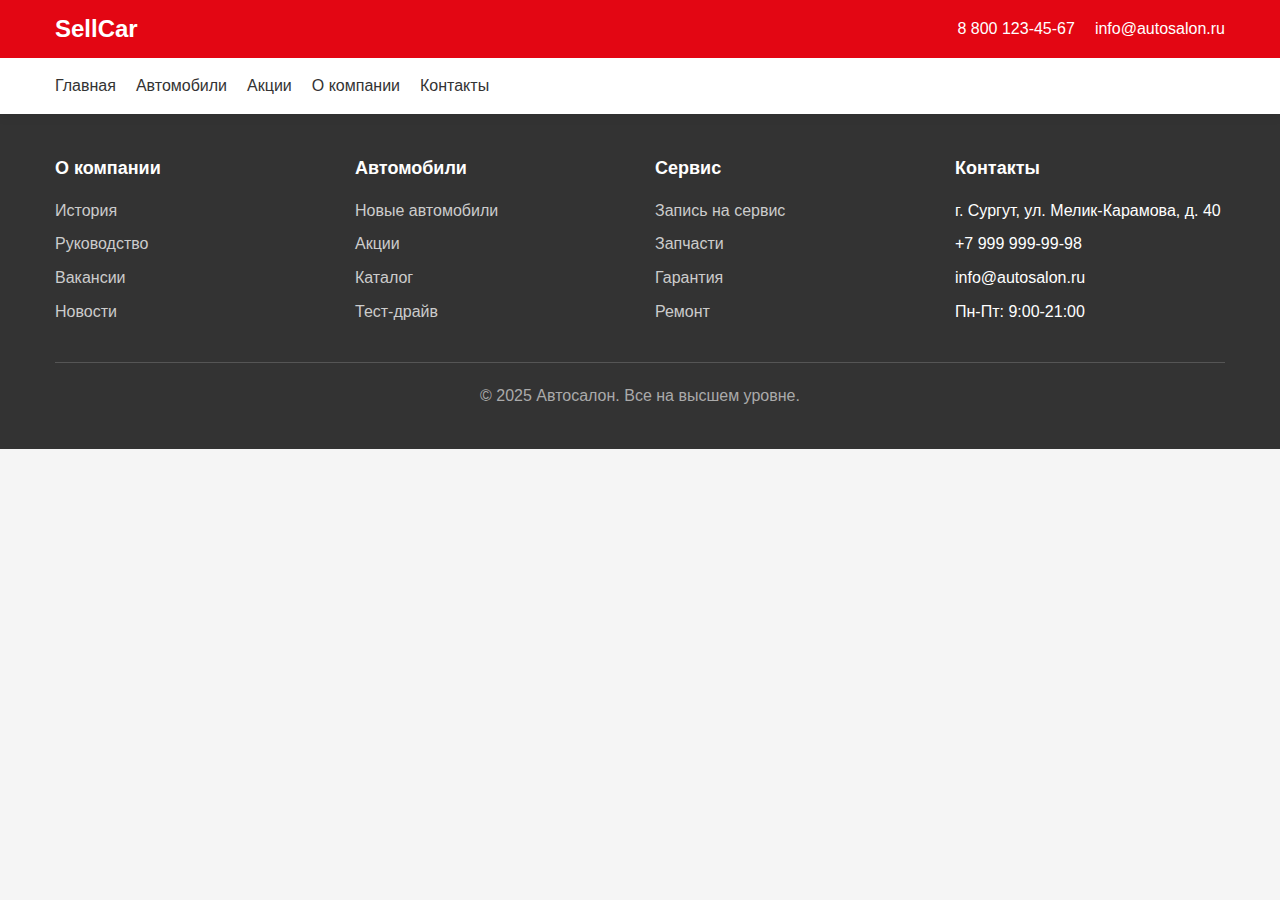
<file: sasha_project/templates/index.html>
<!DOCTYPE html>
<html lang="ru">
<head>
    <meta charset="UTF-8">
    <meta name="viewport" content="width=device-width, initial-scale=1.0">
    <title>SellCar - Продажа автомобилей</title>
    <link rel="stylesheet" href="css/style.css">
    <link rel="stylesheet" href="css/reset.css">
</head>
<body>
    <header>
        <div class="header-top">
            <div class="container">
                <div class="logo">SellCar</div>
                <div class="contacts">
                    <a href="tel:+78001234567">8 800 123-45-67</a>
                    <a href="mailto:info@autosalon.ru">info@autosalon.ru</a>
                </div>
            </div>
        </div>
        <div class="header-nav">
            <div class="container">
                <ul>
                    <li><a href="#">Главная</a></li>
                    <li><a href="#">Автомобили</a></li>
                    <li><a href="#">Акции</a></li>
                    <li><a href="#">О компании</a></li>
                    <li><a href="#">Контакты</a></li>
                </ul>
            </div>
        </div>
    </header>
    
    <footer>
        <div class="container">
            <div class="footer-content">
                <div class="footer-section">
                    <h3>О компании</h3>
                    <ul>
                        <li><a href="#">История</a></li>
                        <li><a href="#">Руководство</a></li>
                        <li><a href="#">Вакансии</a></li>
                        <li><a href="#">Новости</a></li>
                    </ul>
                </div>
                <div class="footer-section">
                    <h3>Автомобили</h3>
                    <ul>
                        <li><a href="#">Новые автомобили</a></li>
                        <li><a href="#">Акции</a></li>
                        <li><a href="#">Каталог</a></li>
                        <li><a href="#">Тест-драйв</a></li>
                    </ul>
                </div>
                <div class="footer-section">
                    <h3>Сервис</h3>
                    <ul>
                        <li><a href="#">Запись на сервис</a></li>
                        <li><a href="#">Запчасти</a></li>
                        <li><a href="#">Гарантия</a></li>
                        <li><a href="#">Ремонт</a></li>
                    </ul>
                </div>
                <div class="footer-section">
                    <h3>Контакты</h3>
                    <ul>
                        <li>г. Сургут, ул. Мелик-Карамова, д. 40</li>
                        <li>+7 999 999-99-98</li>
                        <li>info@autosalon.ru</li>
                        <li>Пн-Пт: 9:00-21:00</li>
                    </ul>
                </div>
            </div>
            <div class="copyright">
                &copy; 2025 Автосалон. Все на высшем уровне.
            </div>
        </div>
    </footer>
</body>
</html>
</file>
<file: sasha_project/templates/css/style.css>
* {
            margin: 0;
            padding: 0;
            box-sizing: border-box;
            font-family: 'Arial', sans-serif;
        }
        
        body {
            background-color: #f5f5f5;
            color: #333;
            line-height: 1.6;
        }
        
        .container {
            max-width: 1200px;
            margin: 0 auto;
            padding: 0 15px;
        }
        
        /* Шапка сайта */
        header {
            background-color: #fff;
            box-shadow: 0 2px 10px rgba(0,0,0,0.1);
            position: sticky;
            top: 0;
            z-index: 1000;
        }
        
        .header-top {
            background-color: #e30613;
            color: white;
            padding: 10px 0;
        }
        
        .header-top .container {
            display: flex;
            justify-content: space-between;
            align-items: center;
        }
        
        .logo {
            font-size: 24px;
            font-weight: bold;
        }
        
        .contacts {
            display: flex;
            gap: 20px;
        }
        
        .contacts a {
            color: white;
            text-decoration: none;
        }
        
        .header-nav {
            padding: 15px 0;
        }
        
        .header-nav ul {
            display: flex;
            list-style: none;
            gap: 20px;
        }
        
        .header-nav a {
            text-decoration: none;
            color: #333;
            font-weight: 500;
            transition: color 0.3s;
        }
        
        .header-nav a:hover {
            color: #e30613;
        }
        
        /* Основной контент */
        .main-content {
            padding: 30px 0;
        }
        
        .section-title {
            margin-bottom: 20px;
            padding-bottom: 10px;
            border-bottom: 2px solid #e30613;
            font-size: 24px;
            color: #333;
        }
        
        /* Карточки автомобилей */
        .cars-grid {
            display: grid;
            grid-template-columns: repeat(auto-fill, minmax(280px, 1fr));
            gap: 20px;
            margin-bottom: 40px;
        }
        
        .car-card {
            background: white;
            border-radius: 8px;
            overflow: hidden;
            box-shadow: 0 3px 10px rgba(0,0,0,0.1);
            transition: transform 0.3s;
        }
        
        .car-card:hover {
            transform: translateY(-5px);
        }
        
        .car-image {
            height: 180px;
            background-color: #f0f0f0;
            display: flex;
            align-items: center;
            justify-content: center;
            color: #777;
        }
        
        .car-info {
            padding: 15px;
        }
        
        .car-name {
            font-size: 18px;
            font-weight: bold;
            margin-bottom: 10px;
        }
        
        .car-price {
            color: #e30613;
            font-size: 20px;
            font-weight: bold;
            margin-bottom: 10px;
        }
        
        .car-details {
            color: #666;
            font-size: 14px;
            margin-bottom: 15px;
        }
        
        .btn {
            display: inline-block;
            background-color: #e30613;
            color: white;
            padding: 8px 15px;
            border-radius: 4px;
            text-decoration: none;
            font-weight: bold;
            transition: background-color 0.3s;
        }
        
        .btn:hover {
            background-color: #c10510;
        }
        
        /* Секция продавцов */
        .sellers-grid {
            display: grid;
            grid-template-columns: repeat(auto-fill, minmax(250px, 1fr));
            gap: 20px;
            margin-bottom: 40px;
        }
        
        .seller-card {
            background: white;
            border-radius: 8px;
            padding: 20px;
            box-shadow: 0 3px 10px rgba(0,0,0,0.1);
            text-align: center;
        }
        
        .seller-photo {
            width: 100px;
            height: 100px;
            border-radius: 50%;
            background-color: #f0f0f0;
            margin: 0 auto 15px;
            display: flex;
            align-items: center;
            justify-content: center;
            color: #777;
        }
        
        .seller-name {
            font-size: 18px;
            font-weight: bold;
            margin-bottom: 5px;
        }
        
        .seller-position {
            color: #666;
            margin-bottom: 10px;
        }
        
        .seller-phone {
            color: #e30613;
            font-weight: bold;
        }
        
        /* Подвал */
        footer {
            background-color: #333;
            color: white;
            padding: 40px 0;
        }
        
        .footer-content {
            display: grid;
            grid-template-columns: repeat(auto-fit, minmax(200px, 1fr));
            gap: 30px;
        }
        
        .footer-section h3 {
            margin-bottom: 15px;
            font-size: 18px;
        }
        
        .footer-section ul {
            list-style: none;
        }
        
        .footer-section ul li {
            margin-bottom: 8px;
        }
        
        .footer-section a {
            color: #ccc;
            text-decoration: none;
            transition: color 0.3s;
        }
        
        .footer-section a:hover {
            color: white;
        }
        
        .copyright {
            text-align: center;
            margin-top: 30px;
            padding-top: 20px;
            border-top: 1px solid #555;
            color: #aaa;
        }
</file>
